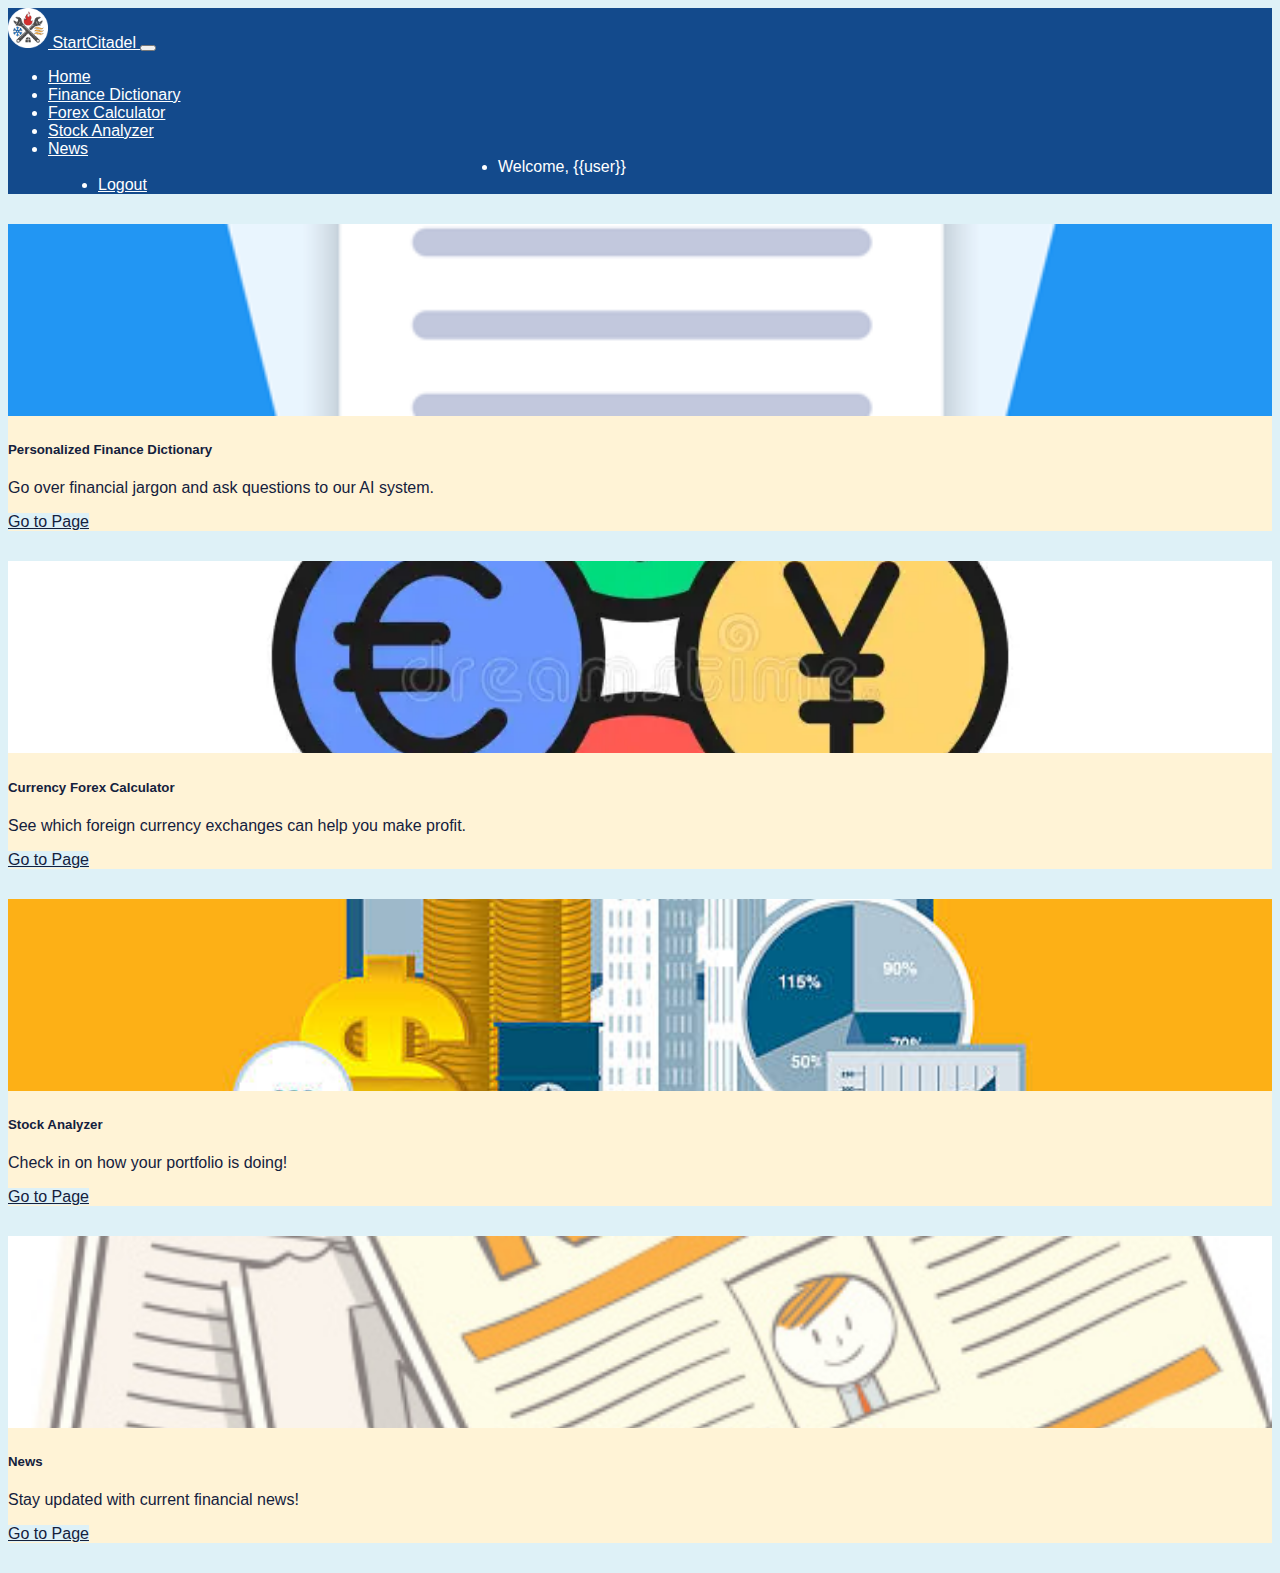
<file: templates/index.html>
<!DOCTYPE html>
<html lang="en">
<head>
    <meta charset="UTF-8">
    <meta http-equiv="X-UA-Compatible" content="IE=edge">
    <meta name="viewport" content="width=device-width, initial-scale=1.0">
    <title>StartCitadel</title>
    <link href="https://cdn.jsdelivr.net/npm/bootstrap@5.3.0/dist/css/bootstrap.min.css" rel="stylesheet" integrity="sha384-9ndCyUaIbzAi2FUVXJi0CjmCapSmO7SnpJef0486qhLnuZ2cdeRhO02iuK6FUUVM" crossorigin="anonymous">
    <!-- Regular CSS -->
    <link rel="stylesheet" href="/static/css/styles.css" type="text/css" />
    <link rel="icon" type="image/x-icon" href="/static/images/favicon.ico">
</head>
<body>

    <nav class="navbar navbar-expand-lg navStyle">
        <div class="container-fluid">
          <a class="navbar-brand" href="#">
            <img src="/static/images/logo.png" alt="Logo" width="40" class="d-inline-block">
        StartCitadel 
        </a>
          <button class="navbar-toggler" type="button" data-bs-toggle="collapse" data-bs-target="#navbarSupportedContent" aria-controls="navbarSupportedContent" aria-expanded="false" aria-label="Toggle navigation">
            <span class="navbar-toggler-icon"></span>
          </button>
          <div class="collapse navbar-collapse" id="navbarSupportedContent">
            <ul class="navbar-nav me-auto mb-2 mb-lg-0">
              <li class="nav-item">
                <a class="nav-link btn" aria-current="page" href="/home">Home</a>
              </li>

              <li class="nav-item">
                <a class="nav-link btn" aria-current="page" href="/flashcards">Finance Dictionary</a>
              </li>

              <li class="nav-item">
                <a class="nav-link btn" aria-current="page" href="/currencyConverter">Forex Calculator</a>
              </li>

              <li class="nav-item">
                <a class="nav-link btn" aria-current="page" href="/portfolio">Stock Analyzer</a>
              </li>

              <li class="nav-item">
                <a class="nav-link btn" aria-current="page" href="/news">News</a>
              </li>

              <li class="nav-item welcome">
                <a class="nav-link"> Welcome, {{user}}</a>
              </li>
           

              <li class="nav-item logout">
                <a class="nav-link btn" href="/signup">Logout</a>
              </li>
              
            </ul>
            <!-- <form class="d-flex" role="search">
                <input class="form-control me-2" type="search" placeholder="Search" aria-label="Search">
                <button class="btn btn-outline-success searchStyle" type="submit">Search</button>
            </form> -->
            
          </div>
        </div>
      </nav>


    <!-- Cards -->
    <div class = "container">
        <div class = "row">
          <div class = "col-2"></div>
            <div class = "col-4">

                
                <!-- https://getbootstrap.com/docs/5.3/components/card/ -->
                <!-- Create a card container -->
                <div class="card">
                    <!-- Add an image to the top of the card -->
                    <img src="/static/images/flashcards.png" class="card-img-top" alt="Card Image" />
                    <!-- Create a card body -->
                    <div class="card-body">
                    <!-- Add a title to the card -->
                    <h5 class="card-title">Personalized Finance Dictionary</h5>
                    <!-- Add a description to the card -->
                    <p class="card-text">Go over financial jargon and ask questions to our AI system.</p>
                    <!-- Add a button to the card -->
                    <a href="/flashcards" class="btn btn-primary">Go to Page</a>
                    </div>
                </div>
            </div>

            <div class = "col-4">

                
                <!-- https://getbootstrap.com/docs/5.3/components/card/ -->
                <!-- Create a card container -->
                <div class="card">
                    <!-- Add an image to the top of the card -->
                    <img src="/static/images/forex.webp" class="card-img-top" alt="Card Image" />
                    <!-- Create a card body -->
                    <div class="card-body">
                    <!-- Add a title to the card -->
                    <h5 class="card-title">Currency Forex Calculator</h5>
                    <!-- Add a description to the card -->
                    <p class="card-text">See which foreign currency exchanges can help you make profit.</p>
                    <!-- Add a button to the card -->
                    <a href="/currencyConverter" class="btn btn-primary">Go to Page</a>
                    </div>
                </div>
            </div>

        </div>

        <div class = "row">
          <div class = "col-2"></div>
            <div class = "col-4">

                
                <!-- https://getbootstrap.com/docs/5.3/components/card/ -->
                <!-- Create a card container -->
                <div class="card">
                    <!-- Add an image to the top of the card -->
                    <img src="/static/images/portfolio.jpeg" class="card-img-top" alt="Card Image" />
                    <!-- Create a card body -->
                    <div class="card-body">
                    <!-- Add a title to the card -->
                    <h5 class="card-title">Stock Analyzer</h5>
                    <!-- Add a description to the card -->
                    <p class="card-text">Check in on how your portfolio is doing!</p>
                    <!-- Add a button to the card -->
                    <a href="/portfolio" class="btn btn-primary">Go to Page</a>
                    </div>
                </div>
            </div>

            <div class = "col-4">

                
                <!-- https://getbootstrap.com/docs/5.3/components/card/ -->
                <!-- Create a card container -->
                <div class="card">
                    <!-- Add an image to the top of the card -->
                    <img src="/static/images/news.jpeg" class="card-img-top" alt="Card Image" />
                    <!-- Create a card body -->
                    <div class="card-body">
                    <!-- Add a title to the card -->
                    <h5 class="card-title">News</h5>
                    <!-- Add a description to the card -->
                    <p class="card-text">Stay updated with current financial news! </p>
                    <!-- Add a button to the card -->
                    <a href="/news" class="btn btn-primary">Go to Page</a>
                    </div>
                </div>
            </div>

        </div>
    </div>

    


     <!-- Scripts for Bootstrap -->
     <script src="https://cdn.jsdelivr.net/npm/@popperjs/core@2.11.8/dist/umd/popper.min.js" integrity="sha384-I7E8VVD/ismYTF4hNIPjVp/Zjvgyol6VFvRkX/vR+Vc4jQkC+hVqc2pM8ODewa9r" crossorigin="anonymous"></script>
     <script src="https://cdn.jsdelivr.net/npm/bootstrap@5.3.0/dist/js/bootstrap.min.js" integrity="sha384-fbbOQedDUMZZ5KreZpsbe1LCZPVmfTnH7ois6mU1QK+m14rQ1l2bGBq41eYeM/fS" crossorigin="anonymous"></script>
     
</body>
</html>
</file>
<file: static/css/styles.css>
.error{
    color: crimson;
}

/* Color Palette Used:
#000000 (black);
#14212D (dark blue);
#FCA311 (yellow);
#E5E5E5 (light gray);
#FFFFFF (white);



#DEF1F7 light blue for cards
#002349 (dark blue) for nav bar
#FFF3D6 (beige) for background

*/



/* .colStyle {
  
} */

.table-break td {
  height: 20px; /* Adjust as needed */
  background-color: transparent !important; /* Optional: make it a different color or transparent */
}

.card-img-top {
  width: 100%;
  height: 15vw;
  object-fit: cover;
}

/* This is a custom class to change the color of the NavBar...it overrides the Bootstrap built-in style */
.navStyle {
  background-color: #134A8C;
  color: white !important; 
}

/* Background color for every page, default font for every page, default font color for every page */
body {
  background-color: #DEF1F7 !important;
  font-family: 'ABeeZee', sans-serif !important;
  color: #14212D !important;
}

.block {

  text-align: center;
  margin: 20px;

}

.logout {
  margin-left: 50px;
}

.welcome {
  margin-left: 450px;
  white-space: nowrap;
  margin-top: 0px;
  margin-bottom: auto;
}

.news a {

  text-align: left;
  color: #14212D !important;
}

/* Custom font & font color for h1 elements, center alignment for text, text resize (and override of h1 default), top padding (for cushion away from NavBar) */


/* Custom font & font color for h2 elements, center alignment for text, text resize (and override of h2 default), top padding (for cushion from other elements), text underline feature */

h3 {
  text-align: center;
  padding-top: 30px;

}
/* Text alignment for h6 elements, italics */
h6 {
  text-align: center;
  font-style: italic;
}

/* Text color for all links on page */
a {
  color: white !important;
}

/* Text color & text background color for all links on page, when hovering */
.nav-item a:hover {
  color:  #14212D !important;
  background-color: #DEF1F7 !important;
}

.searchStyle {
  border: 1px solid #9F5C59;
  color: #9F5C59 !important;

}

.hidden {
  display: none;
  visibility: hidden;
}

.searchStyle:hover{
  border: 1px solid #9F5C59;
  background-color: #F4c88d !important;
}


/* Background color for VIP logo on NavBar */
#icon {
  background-color: #FCA311 !important;
  margin: 10px;
}

/* Overrides built-in Bootstrap style for cards and list items (used in cards and NavBar) - background color, text color, font */
.card {
  background-color: #FFF3D6 !important;
  font-family: 'ABeeZee', sans-serif;
  color: #14213D !important;
  margin-bottom: 30px;
  margin-top: 30px;
}

nav li {
  background-color: #134A8C !important;
  font-family: 'ABeeZee', sans-serif;
  color: white !important;
  white-space: nowrap;
}

li {

  text-align: left;


}
/* Under construction pages - image responsiveness dependent on device/screen size */
img {
    max-width: 100% ;
    height: auto;
}

/* To customize the color of the button background and text on the form (suggestions page) */
.btn-primary {
  background-color: #DEF1F7 !important;
  color: #14213D !important;
}

/* To increase the size of the form box for user rationale */
#details {
  height: 150px;
}
</file>
